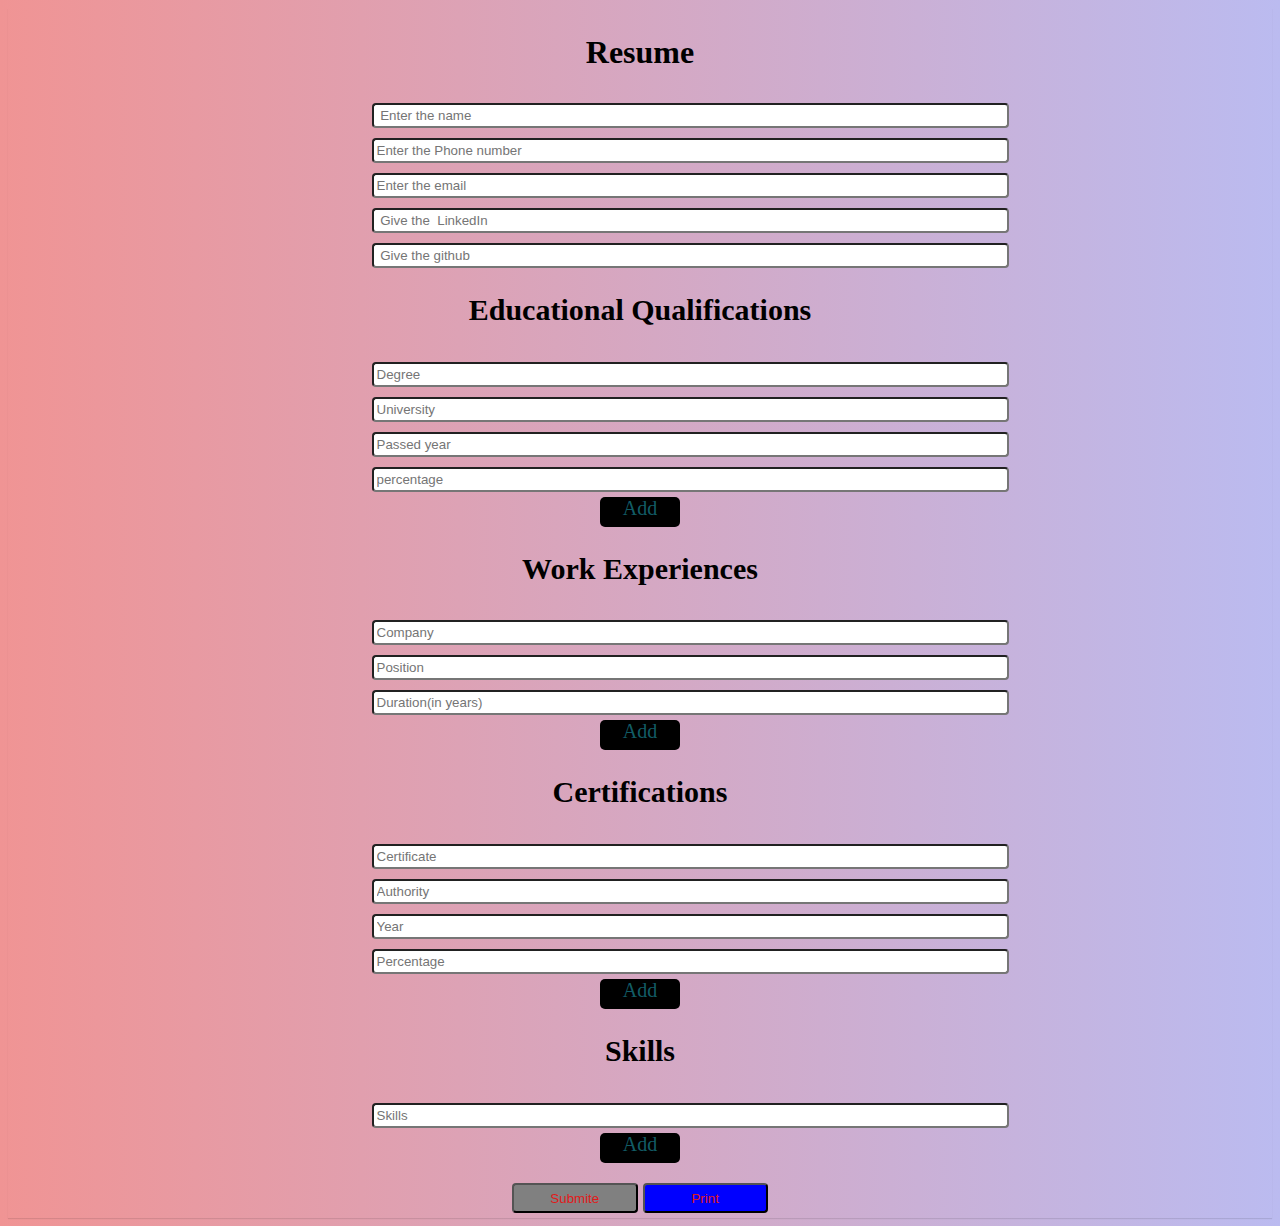
<file: index.html>
<!DOCTYPE html>
<html lang="en">

<head>
    <meta charset="UTF-8">
    <meta name="viewport" content="width=device-width, initial-scale=1.0">
    <title>RESUME BUILDER</title>
    <link rel="stylesheet" href="./index.css">
</head>

<body>
    <div class="container">
        <h1> Resume </h1>
        <form id="resumeform">
            
            <input type="text" id="name" placeholder=" Enter the name" >
            
            <input type="number" id="phone number" placeholder="Enter the Phone number">
        
            <input type="email" id="email" placeholder="Enter the email">
        
            <input type="text" id="LinkedIn" placeholder=" Give the  LinkedIn">
        
            <input type="email" id="github" placeholder=" Give the github">
    
            <h2>Educational Qualifications</h2>
            <div id="educations">
                <div class="educationField">
                    <input type="text" class="degree" placeholder="Degree" required><br>
                    <input type="text" class="university" placeholder="University" required><br>
                    <input type="number" class="year" placeholder="Passed year" required><br>
                    <input type="number" class="percentage" placeholder="percentage" required>
                </div>
            </div>
            <div class="add-button" onclick="addEducationField()">Add</div>
            <h2>Work Experiences</h2>
            <div id="Experiences">
                <div class="experiences">
                    <input type="text" class="company" placeholder="Company" required>
                    <input type="text" class="position" placeholder="Position" required>
                    <input type="text" class="duration" placeholder="Duration(in years)" required>
                </div>
            </div>
            <div class="add-button" onclick="addWorkExperiences()">Add</div>
            <h2>Certifications</h2>
            <div id="Certifications">
                <div class="certifications">
                    <input type="text" class="certificate" placeholder="Certificate" required>
                    <input type="text" class="authority" placeholder="Authority" required>
                    <input type="number" class="certYear" placeholder="Year" required>
                    <input type="number" class="percentage" placeholder="Percentage">
                </div>
            </div>
            <div class="add-button" onclick="addCertificationField()">Add</div>
            <h2>Skills</h2>
            <div id="skills">
                <div class="skills">
                    <input type="text" class="skills" placeholder="Skills" required>
                </div>
            </div>
            <div class="add-button" onclick="addSkills()">Add</div>
            <div class="button-container">
                <button type="button" onclick="saveResume()" style="background-color: grey;">Submite</button>
                <button type="button" onclick="printResume()" style="background-color:blue;">Print</button>
            </div>
        </form>
    </div>

    <script src="./index.js"></script>
</body>

</html>
</file>
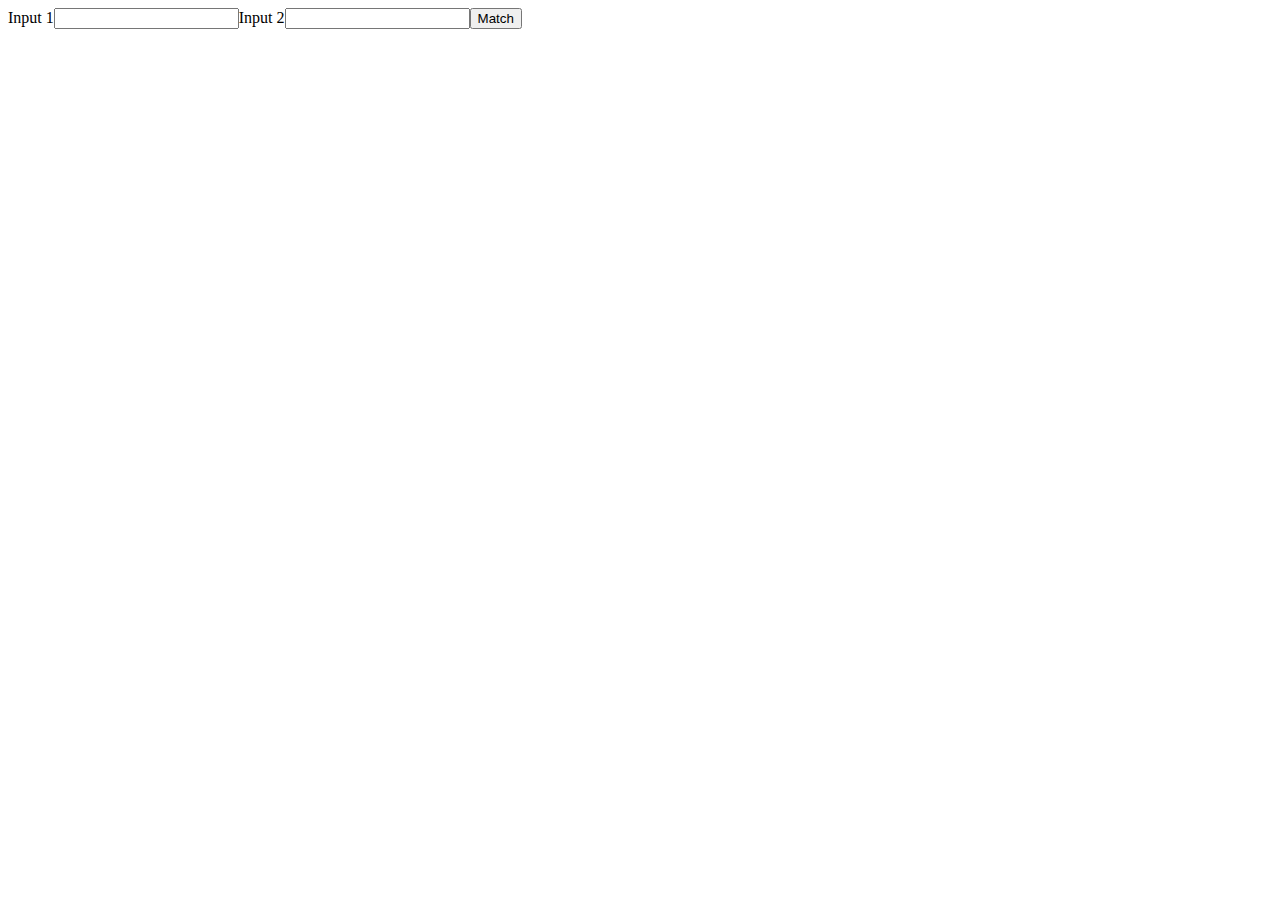
<file: demo.html>
<!DOCTYPE html>
<html lang="en">
<head>
    <meta charset="UTF-8">
    <meta name="viewport" content="width=device-width, initial-scale=1.0">
    <title>Even_04</title>
</head>
<body>
    <script>
   
        let form1=document.createElement("form")
        document.body.appendChild(form1)
   
        let label1=document.createElement("label")
        label1.textContent="Input 1"
        form1.appendChild(label1)
    
        let input1=document.createElement("input")
        form1.appendChild(input1)
   
        let label2=document.createElement("label")
        label2.textContent="Input 2"
        form1.appendChild(label2)
   
        let input2=document.createElement("input")
        form1.appendChild(input2)
  
        let button1=document.createElement("button")
        button1.textContent="Match"
        button1.setAttribute("onclick","user()")
        form1.appendChild(button1)
    
        function user(){
            if(input1.value==input2.value){
                alert("Data\'s match")
            }
            else{
                alert("values not match")
            }
        }
    </script>
</body>
</html>
</file>
<file: index.css>
body{
    background:linear-gradient(to left,rgb(187, 187, 240),rgb(240, 148, 148));
}
.container{
    margin: 0;
    padding: 5px;
    box-shadow: 0 1px 1px rgba(0,0,0,0.1);
}
h1{
    text-align: center;
    font-weight: 100px;
}
h2{
    text-align: center;
}
h1:hover{
    background-color:rgb(238, 134, 16);
    color: rgb(122, 20, 170);
}
h2:hover{
    background-color: rgb(25, 233, 248);
    color: rgb(32, 241, 25);
}
#resumeform{
    text-align: center;
    font-size: 20px;

}
label{
    display: blue;
    margin-top: 15px;
}
form input{
    margin-top: 10px;
    margin-left: 100px;
    width:50%;
    padding: 3px;
    border-radius: 4px;
}
form button{
    margin-top: 20px;
    width:10%;
    color: rgb(226, 26, 26);
}
.add-button{
    display: inline-block;
    margin-top: 5px;
    height: 30px;
    width: 80px;
    background-color:black;
    color:rgb(18, 92, 102);
    border-radius: 5px;
}
.add-button:hover{
    background-color: rgba(223, 19, 145, 0);
}
button{
    height: 30px;
    width: 70px;
    border-radius: 4px;
}
</file>
